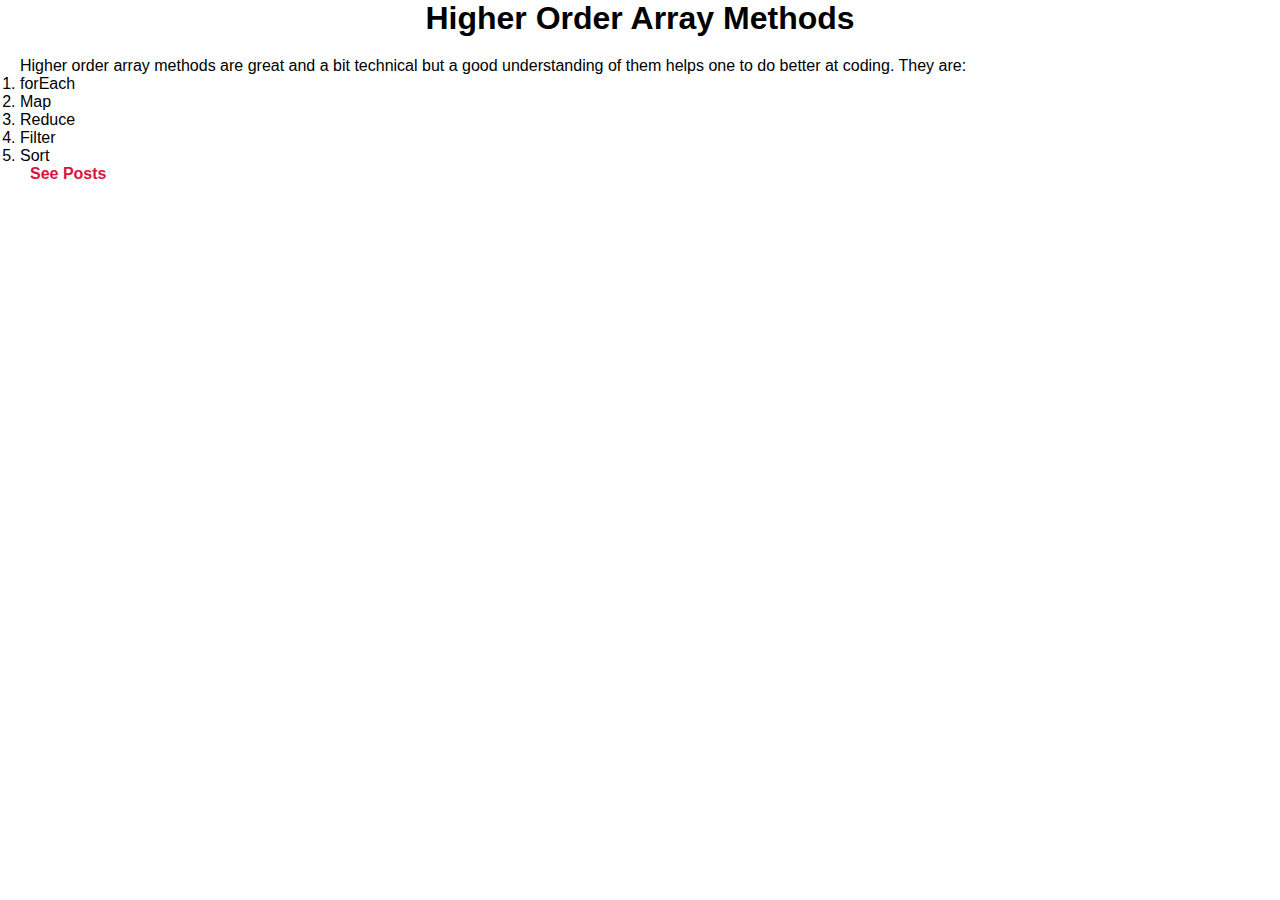
<file: index.html>
<!DOCTYPE html>
<html lang="en">

<head>
    <meta charset="UTF-8">
    <meta http-equiv="X-UA-Compatible" content="IE=edge">
    <meta name="viewport" content="width=device-width, initial-scale=1.0">
    <title>Higher Order Array Methods</title>
    <link rel="stylesheet" href="style.css">
</head>

<body>
    <h1>Higher Order Array Methods</h1>
    <p class="desc">
        Higher order array methods are great and a bit technical but a good understanding of them helps one to do better
        at coding. They are:
    </p>
    <ol>
        <li>forEach</li>
        <li>Map</li>
        <li>Reduce</li>
        <li>Filter</li>
        <li>Sort</li>
    </ol>
    <a href="./Posts/posts.html">See Posts</a>
    <script src="main.js"></script>
</body>

</html>
</file>
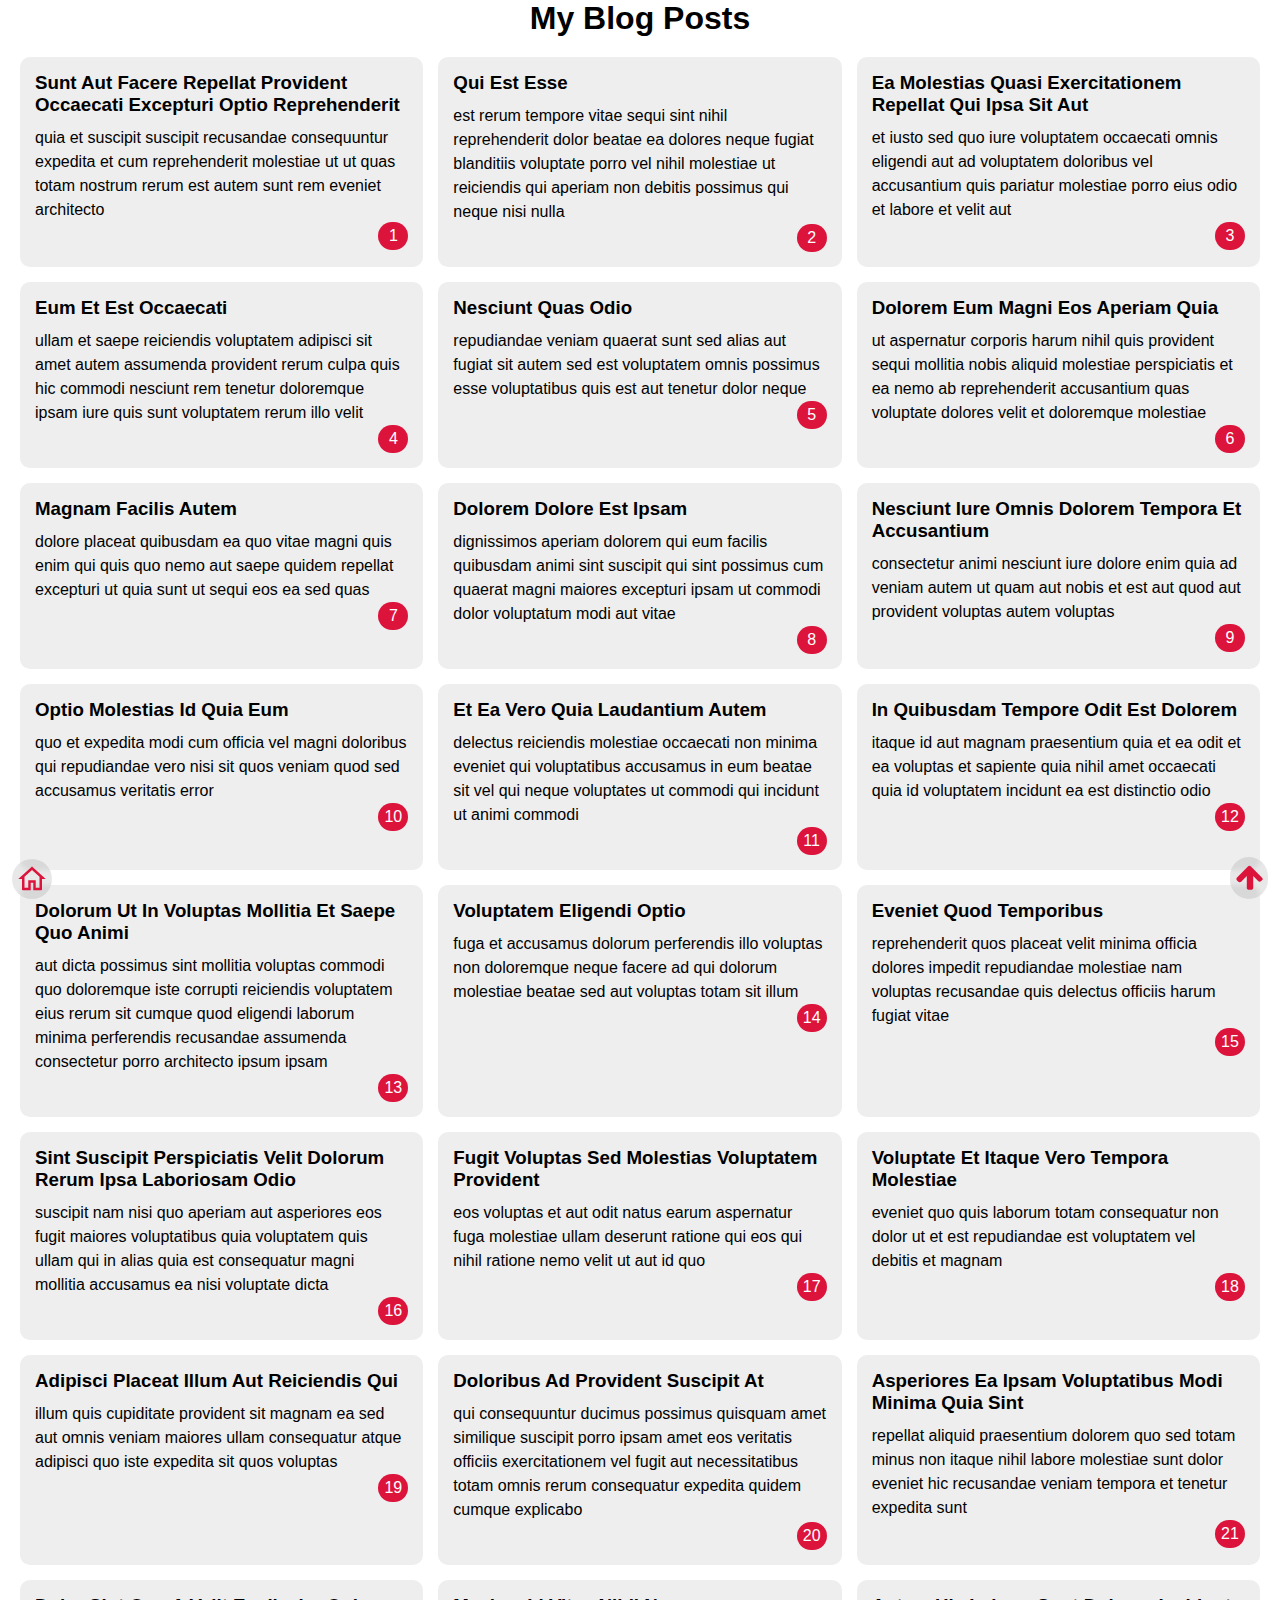
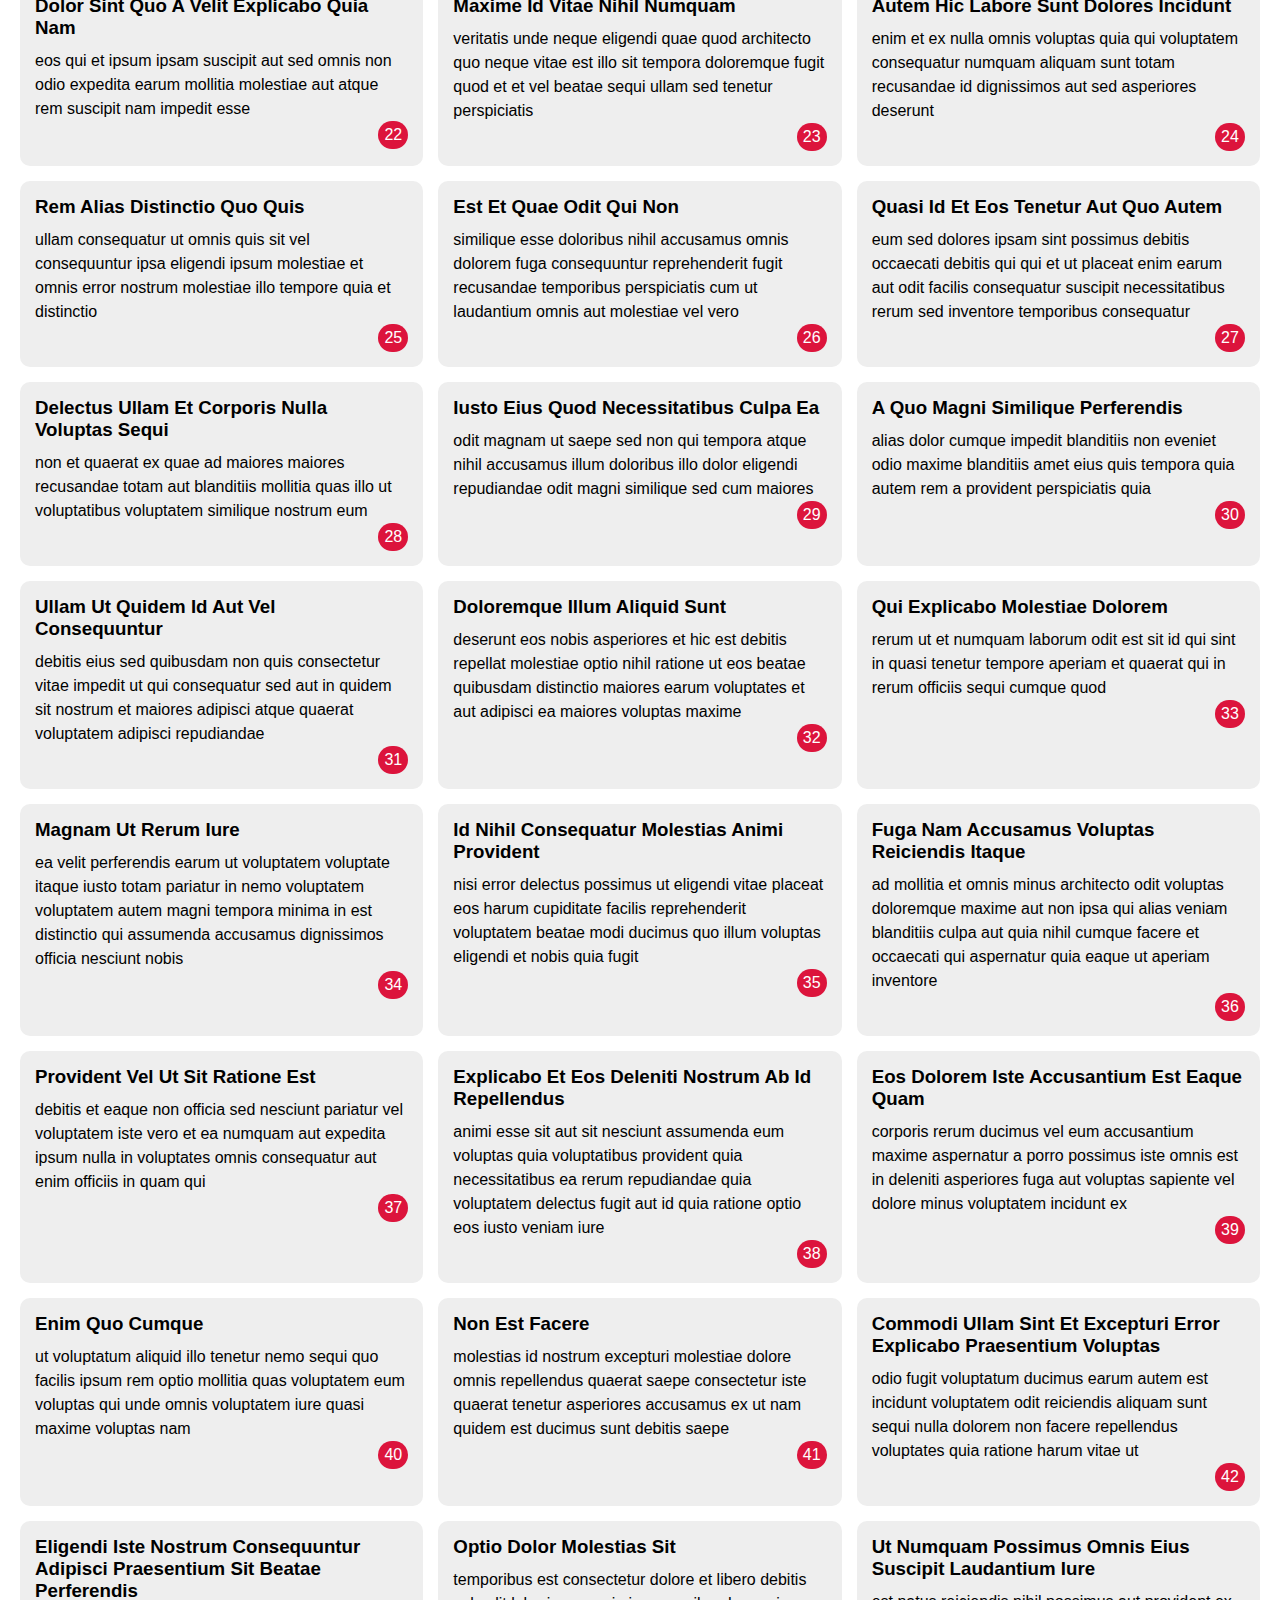
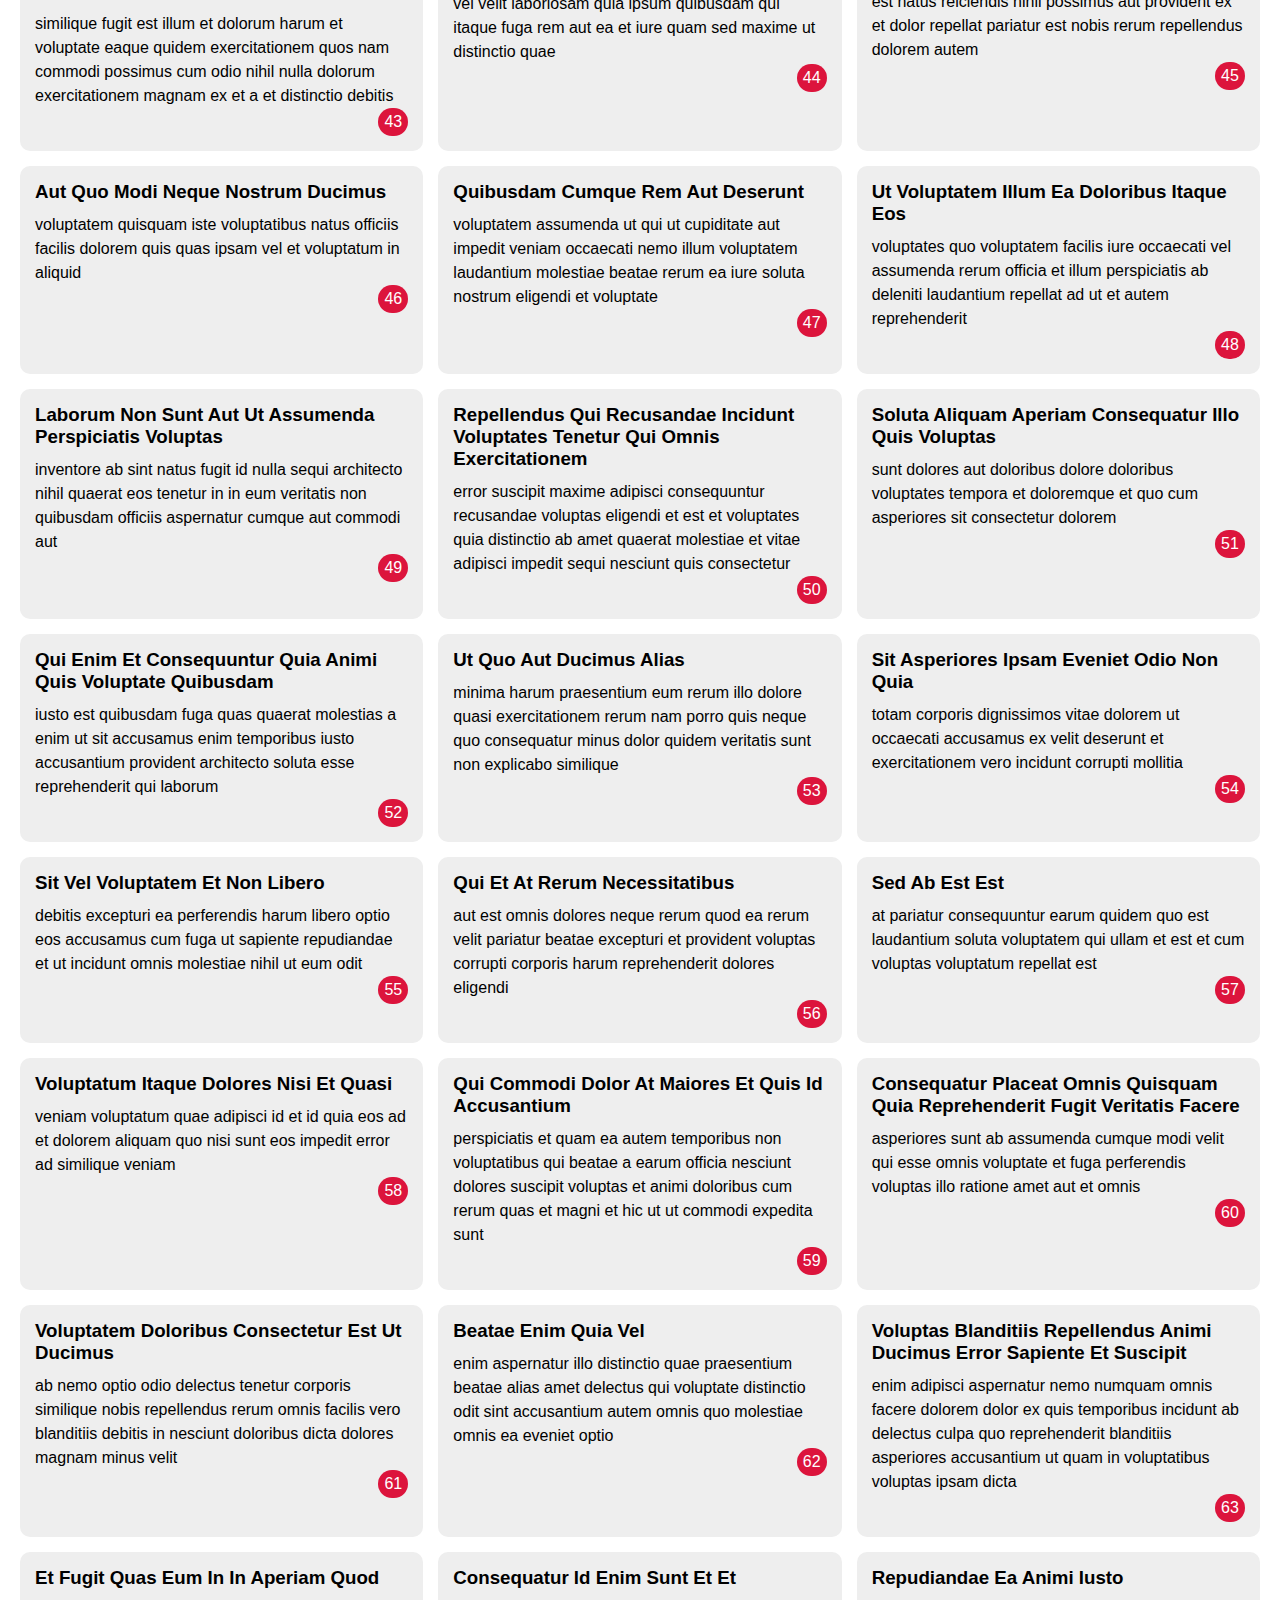
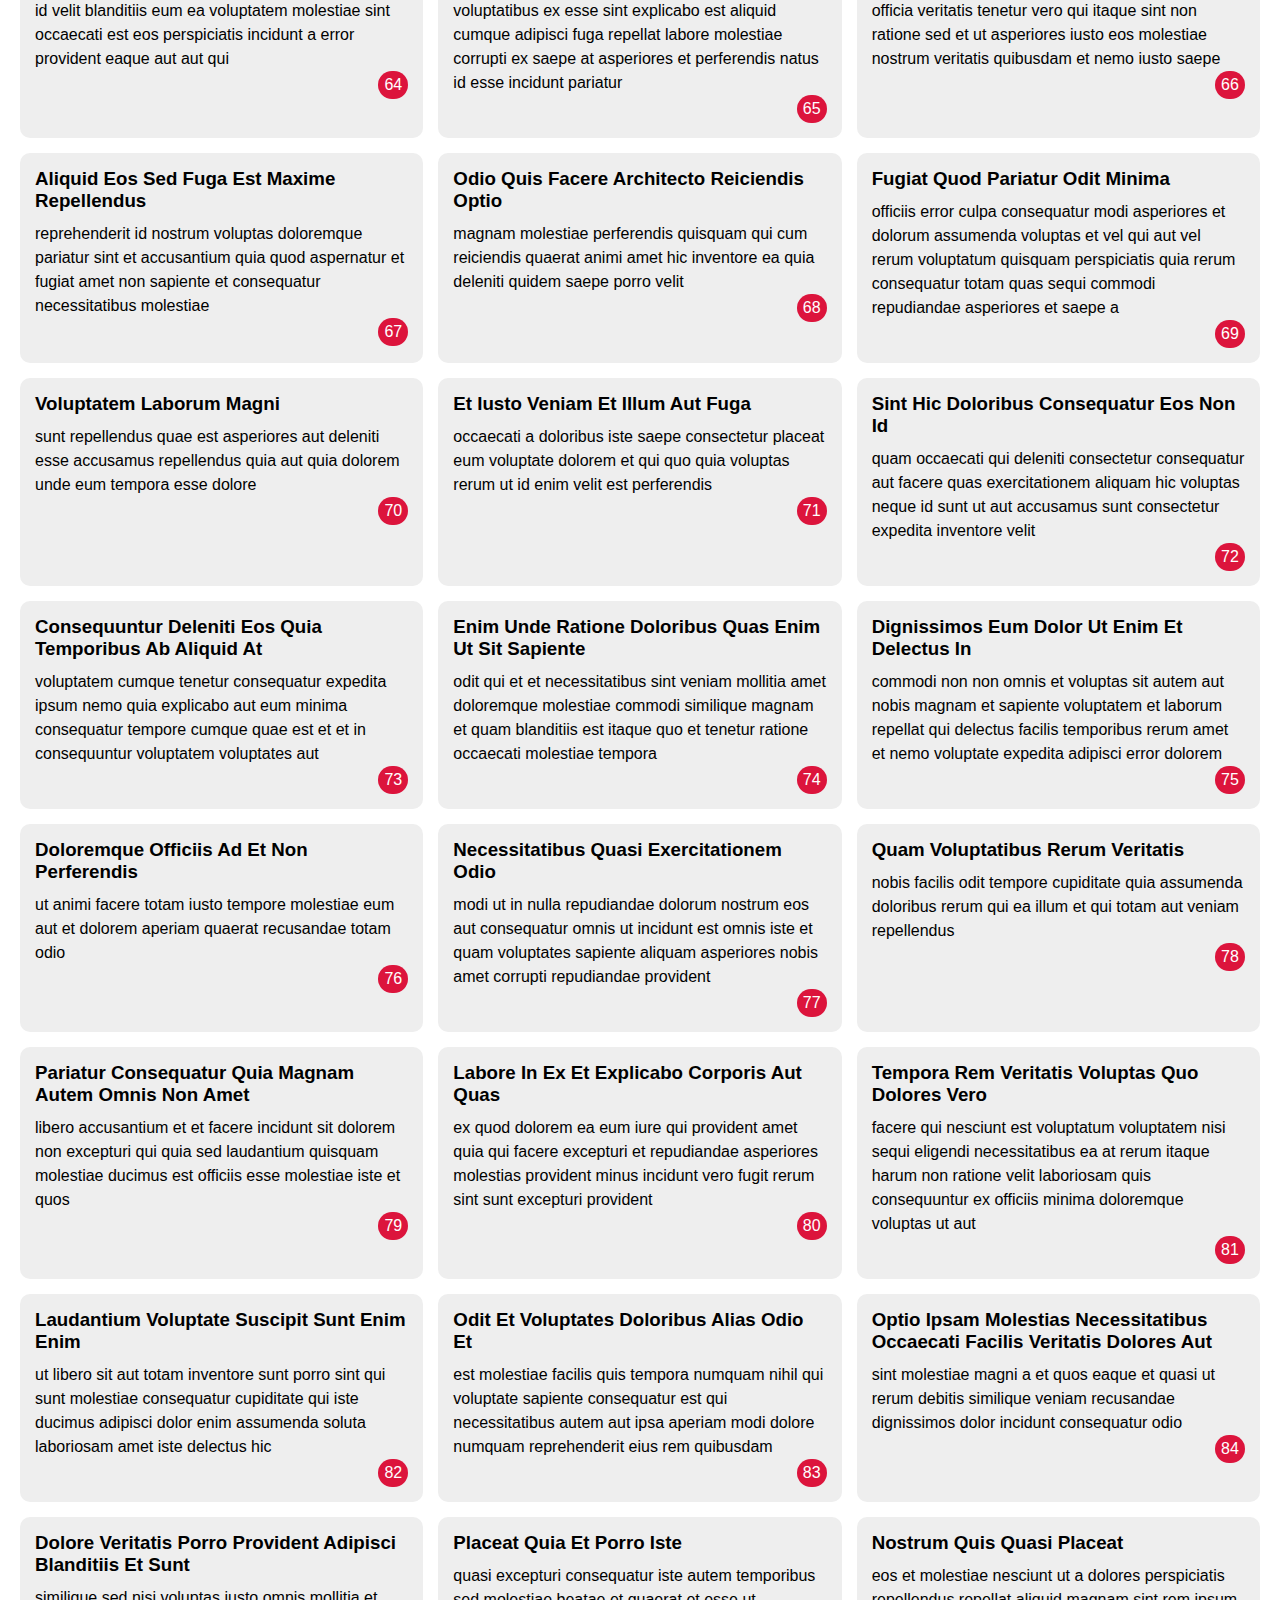
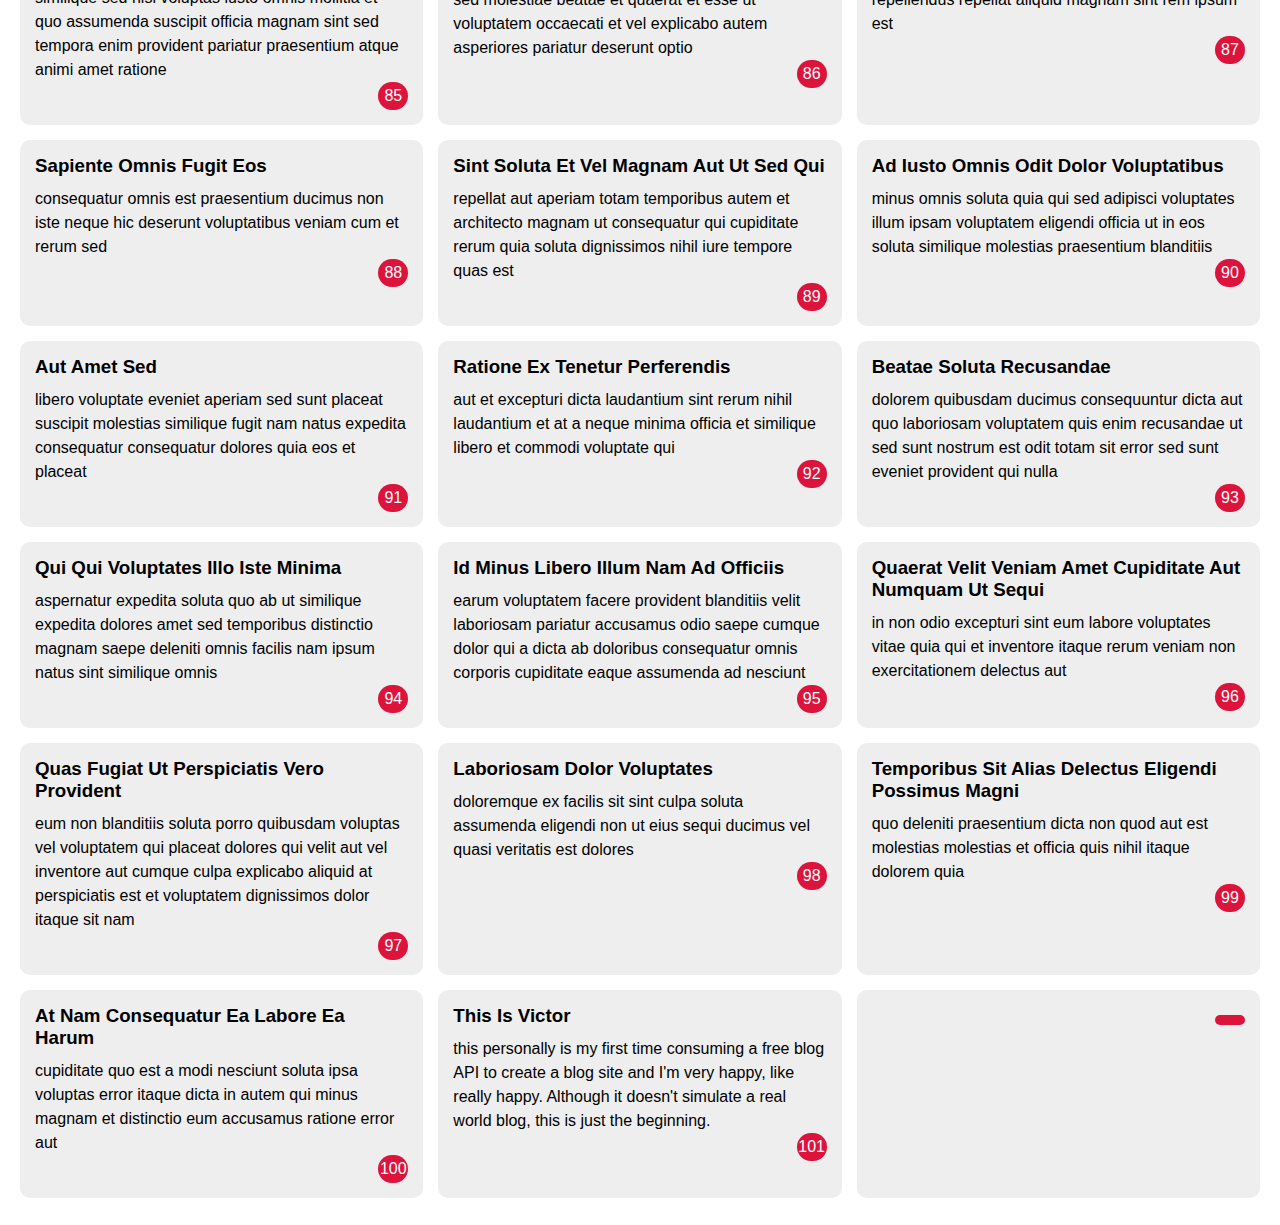
<file: Posts/posts.html>
<!DOCTYPE html>
<html lang="en">

<head>
    <meta charset="UTF-8">
    <meta http-equiv="X-UA-Compatible" content="IE=edge">
    <meta name="viewport" content="width=device-width, initial-scale=1.0">
    <title>Blog Posts</title>
    <link rel="stylesheet" href="../style.css">
</head>

<body>
    <div id="to-top"></div>
    <header>
        <h1>My Blog Posts</h1>
    </header>
    <main>
        <div class="cards">
            <div class="card">
                <h3 class="title"></h3>
                <p class="body"></p>
                <div class="id"></div>
            </div>
        </div>
    </main>
    <a href="../index.html"><img src="./icon-home.svg" alt="" id="home"></a>
    <a href="#to-top" class="back-top">
        <img src="./icon - arrowUp2.svg" alt="" id="arrow">
    </a>
    <script src="posts.js"></script>
    <script type="module" src="main.js"></script>
</body>

</html>
</file>
<file: style.css>
* {
  text-decoration: none;
  margin: 0;
  padding: 0;
  box-sizing: border-box;
}
body {
  font-family: "Trebuchet MS", sans-serif;
  padding: 0 20px;
}
h1 {
  margin-bottom: 20px;
  text-align: center;
}
.cards {
  position: relative;
  display: flex;
  flex-wrap: wrap;
  justify-content: center;
  align-items: stretch;
  gap: 15px;
}
.card {
  background-color: #eee;
  padding: 15px;
  border-radius: 10px;
  flex: 1;
  flex-basis: 400px;
}
a {
  color: crimson;
  font-weight: 600;
  cursor: pointer;
  padding: 10px;
}
a #home {
  position: fixed;
  bottom: 0;
  left: 0;
  margin: 0 0 1px 12px;
  padding: 5px;
  background-color: rgba(0, 0, 0, 0.09);
  border-radius: 30px;
  backdrop-filter: blur(2px);
}
a:hover {
  text-decoration: underline;
}
.title {
  text-transform: capitalize;
  margin-bottom: 10px;
}
.body {
  line-height: 1.5;
  font-family: "Trebuchet MS", "Lucida Sans Unicode", "Lucida Grande",
    "Lucida Sans", Arial, sans-serif;
}
.id {
  padding: 5px 0;
  background-color: #dc143c;
  width: 30px;
  text-align: center;
  margin-left: auto;
  border-radius: 30px;
  color: white;
}

.back-top {
  position: fixed;
  right: 0;
  bottom: 0;
  margin: 0 12px 1px 0px;
  padding: 5px;
  background-color: rgba(0, 0, 0, 0.09);
  border-radius: 30px;
  backdrop-filter: blur(2px);
}
</file>
